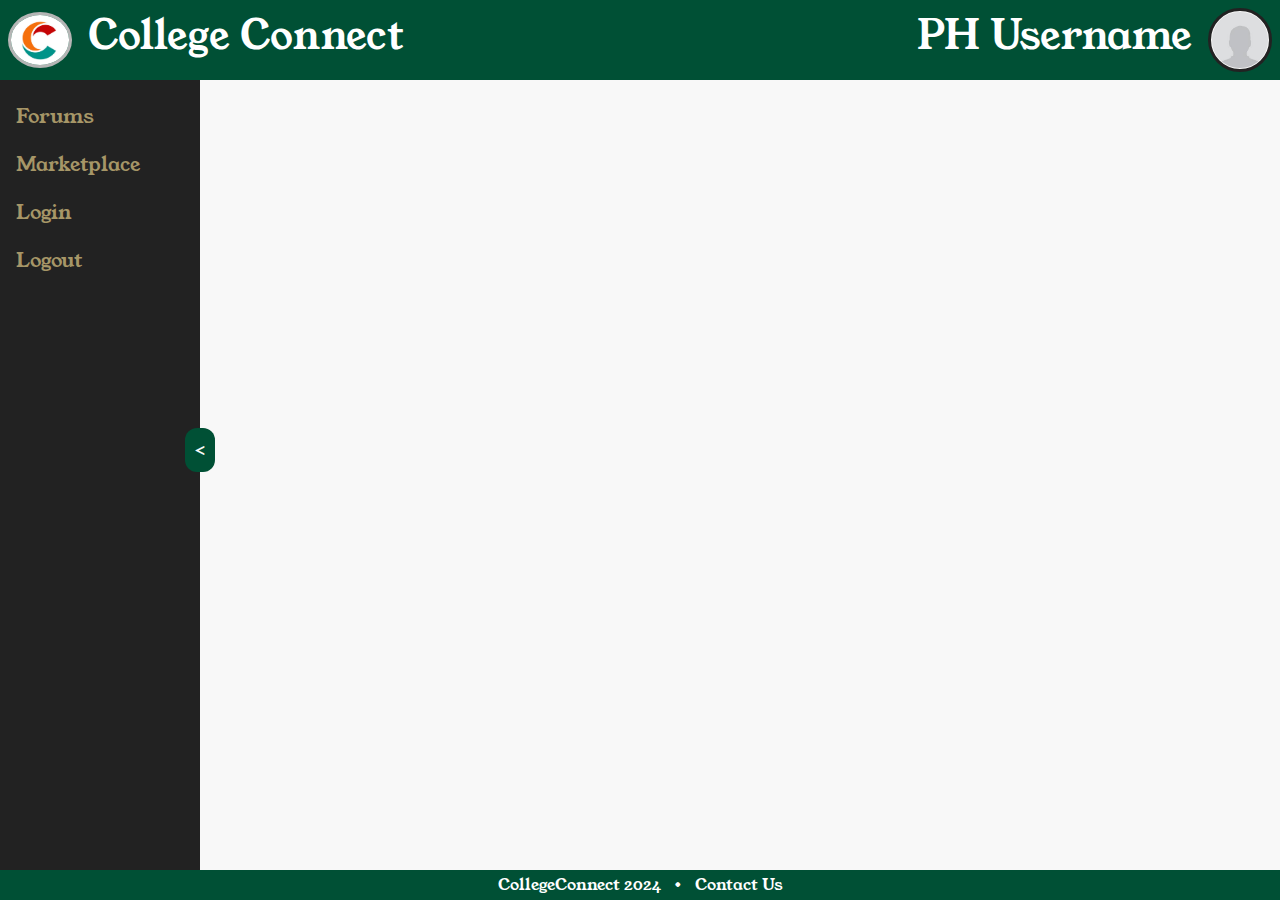
<file: index.html>
<!DOCTYPE html>
<html lang="en">


<head>
    <meta charset="UTF-8">
    <meta name="viewport" content="width=device-width, initial-scale=1.0">
    <title>Document</title>
    <!-- FONTS -->
    <link rel="preconnect" href="https://fonts.googleapis.com">
    <link rel="preconnect" href="https://fonts.gstatic.com" crossorigin>
    <link
        href="https://fonts.googleapis.com/css2?family=Lexend:wght@200;400;700&family=Signika+Negative:wght@400;600;700&family=Young+Serif&display=swap"
        rel="stylesheet">
    <link
        href="https://fonts.googleapis.com/css2?family=Lexend:wght@200;400;700&family=Signika+Negative:wght@400;600;700&family=Young+Serif&display=swap"
        rel="stylesheet">
    <!-- STYLESHEETS -->
    <link rel="stylesheet" href="https://cdn.jsdelivr.net/npm/bootstrap@4.0.0/dist/css/bootstrap.min.css"
        integrity="sha384-Gn5384xqQ1aoWXA+058RXPxPg6fy4IWvTNh0E263XmFcJlSAwiGgFAW/dAiS6JXm" crossorigin="anonymous">
    <link rel="stylesheet" href="https://cdn.jsdelivr.net/npm/bootstrap@4.0.0/dist/css/bootstrap.min.css"
        integrity="sha384-Gn5384xqQ1aoWXA+058RXPxPg6fy4IWvTNh0E263XmFcJlSAwiGgFAW/dAiS6JXm" crossorigin="anonymous">
    <link rel="stylesheet" href="Static/CSS/main.css">
</head>


<body>
    <!-- Header Wrapper -->
    <div class="header-wrapper">
        <div class="logo-container">
            <a href=""><img src="Static/Images/placeholder-logo.png" alt="CConnect Logo" class="header-logo"></a>
            <a href=""><h1 class="ml-3 header-text">College Connect</h1></a>
        </div>
        
        <div class="header-profile-container">
            <!--Should display login prompt instead of username if not logged in-->
            <a href="/profile"><h1 class="banner-user mr-3">PH Username</h1></a>
            <!--Should display placeholder if not logged in or user has no pfp set-->
            <a href="/profile" class="pfp-container"><img src="Static/Images/placeholderPfp.jpg" alt="custom profile" id="custom-pfp-img"></a>
        </div>
    </div>

    <!-- Sidebar Wrapper -->
    <div class="sidebar-wrapper">
        <!-- Sidebar toggle button -->
        <button id="sidebar-toggle" class="sidebar-toggle">&lt;</button>


        <!-- Sidebar -->
        <nav id="sidebar" class="sidebar">
            <ul class="sidebar-link-list">
                <li><a href="" class="nav-item nav-link h5">Forums</a></li>
                <li><a href="" class="nav-item nav-link h5">Marketplace</a></li>
                <!--Should be hidden if logged in-->
                <li><a href="" class="nav-item nav-link h5">Login</a></li>
                <!--Should be hidden if not logged in-->
                <li><a href="" class="nav-item nav-link h5">Logout</a></li>
            </ul>
        </nav>
    </div>

    <!-- Main Wrapper -->
    <div class="main-wrapper">
    </div>

    <!-- Footer Wrapper -->
    <div class="footer-wrapper">
        <footer id="footer">
            <div>CollegeConnect 2024</div>•
            <a href="">Contact Us</a>
        </footer>
    </div>

    <!-- SIDEBAR TOGGLE SCRIPT -->
    <script>
        document.addEventListener('DOMContentLoaded', (event) => {
            const toggleButton = document.getElementById('sidebar-toggle');
            const sidebar = document.getElementById('sidebar');
            const mainWrapper = document.querySelector('.main-wrapper');
    
            toggleButton.addEventListener('click', function () {
                sidebar.classList.toggle('collapsed');
                toggleButton.classList.toggle('collapsed');
                if (toggleButton.textContent === '>') {
                    toggleButton.textContent = '<';
                } else {
                    toggleButton.textContent = '>';
                }
                if (sidebar.classList.contains('collapsed')) {
                    mainWrapper.classList.add('main-wrapper-full');
                } else {
                    mainWrapper.classList.remove('main-wrapper-full');
                }
            });
        });
    </script>
</body>
</html>
</file>
<file: Static/CSS/main.css>
/* VARIABLES */
:root {
    /* Colors */
    --primary-color: #005035;
    --secondary-color-dark: #222222;
    --secondary-color-light: #a69667;
    --dark-gray: #1A1A1A;
    --medium-gray: #505050;
    --light-gray: #b5b5b5;
    --background-dark: #D9D9D9;
    --background-light: #E6E6E6;
    --background-white: #F8F8F8;

    /* Measurements */
    /* Font Size */
    --font-sm: 0.75rem;
    --font-mdsm: 0.9rem;
    --font-mdlg: 1.2rem;
    --fontlg: 1.5rem;
    --fontxl: 2rem;
    /* Radius */
    --radius-sm: 8px;
    --radius-md: 12px;
    --radius-lg: 16px;
    /* Margin */
    --margin-xs: 6px;
    --margin-sm: 12px;
    --margin-mdsm: 18px;
    --margin-md: 24px;
    --margin-mdlg: 30px;
    --margin-lg: 36px;
    --margin-xl: 48px;
    /* Padding */
    --padding-xs: 2px;
    --padding-sm: 4px;
    --padding-mdsm: 6px;
    --padding-md: 8px;
    --padding-mdlg: 12px;
    --padding-lg: 16px;
    --padding-xl: 24px;
}

/* FORMS */
form.default-form {
    display: flex;
    flex-direction: column;
    background-color: var(--background-light);
    padding: var(--padding-lg);
    border-radius: var(--radius-md);
}

form.default-form div.form-row {
    display: flex;
    gap: var(--margin-md);
    justify-content: left;
    margin: 0 1px;
}

form.default-form div.form-field {
    display: flex;
    flex-direction: column;
    margin-bottom: var(--margin-md);
    min-width: 200px;
}

form.default-form label,
form.default-form input,
form.default-form textarea,
form.default-form button {
    display: block;
}

form.default-form label.form-label {
    font-size: var(--font-mdlg);
}

form.default-form .form-text {
    border: none;
    border-radius: var(--radius-md);
    padding: var(--padding-sm) var(--padding-md);
}

form.default-form button {
    border: none;
    border-radius: var(--radius-md);
    padding: var(--padding-mdsm) var(--padding-mdlg);
    cursor: pointer;
    color: var(--background-white);
    background-color: var(--primary-color);
    transition: background-color 0.2s ease;
    width: fit-content;
}

form.default-form button:hover {
    background-color: var(--secondary-color-dark);
}

form.default-form hr.form-hr {
    border: var(--primary-color) 3px solid;
    border-radius: var(--radius-lg);
    width: 100%;
    margin: var(--margin-md) 0;
}

hr.form-hr {
    border: var(--primary-color) 3px solid;
    border-radius: var(--radius-lg);
    width: 100%;
    margin: var(--margin-md) 0;
}

/* BUTTONS */
button {
    border: none;
    border-radius: var(--radius-md);
    padding: var(--padding-mdsm) var(--padding-mdlg);
    cursor: pointer;
}

.button-primary {
    background-color: var(--primary-color);
    color: var(--background-white);
    transition: background-color 0.2s ease;
}

.button-primary:hover {
    background-color: var(--secondary-color-dark);
}

.button-secondary {
    background-color: var(--secondary-color-light);
    color: var(--background-white);
    transition: background-color 0.2s ease;
}

.button-secondary:hover {
    background-color: var(--secondary-color-dark);
}

.button-light {
    background-color: var(--background-light);
}

.button-dark {
    background-color: var(--dark-gray);
}

a {
    color: inherit;
    text-decoration: none;
}

a:hover {
    color: inherit;
    text-decoration: underline;
}

/* HIDE SCROLLBAR */
body::-webkit-scrollbar {
    width: 0px;
}

/* PAGE STRUCTURE */
body {
    display: grid;
    grid-template-columns: 200px 1fr;
    grid-template-rows: 80px minmax(calc(100vh - 110px), 1fr) 30px;
    grid-template-areas:
        "header header"
        "sidebar main"
        "footer footer";
    font-family: 'Lexend', sans-serif;
    font-family: "Signika Negative", sans-serif;
    color: var(--white);
    background-color: var(--background-white);
}

/* HEADER */
.header-wrapper {
    grid-area: header;
    background-color: var(--primary-color);
    height: auto;
    font-family: "Young Serif", serif;
    display: flex;
    align-items: center;
    justify-content: space-between;
}

.logo-container {
    display: flex;
    align-items: center;
}

.header-logo {
    width: 64px;
    margin-left: var(--padding-md);
    border: var(--light-gray) 3px solid;
    border-radius: 100%;
}

.header-text {
    font-size: (--fontxl);
    color: var(--white);
}

.header-profile-container {
    display: flex;
    align-items: center;
}

.pfp-container {
    display: flex;
    align-items: center;
    justify-content: center;
    width: 64px;
    height: 64px;
    border-radius: 100%;
    background-color: var(--background-white);
    border: var(--secondary-color-dark) 3px solid;
    margin-right: var(--padding-md);
}

#pfp-img {
    width: 85%;
}

#custom-pfp-img {
    width: 95%;
    height: 95%;
    object-fit: cover;
    border-radius: 50%;
}

#custom-pfp-img {
    width: 95%;
    height: 95%;
    object-fit: cover;
    border-radius: 50%;
}

/* SIDEBAR */
.sidebar-wrapper {
    font-family: "Young Serif", serif;
    grid-area: sidebar;
    display: flex;
    flex-direction: column;
}

/* Expanded sidebar styling */
.sidebar {
    height: 100%;
    background-color: var(--secondary-color-dark);
    transition: width 0.5s ease;
    padding-top: var(--padding-lg);
}

.sidebar-link-list {
    list-style: none;
    padding: 0;
    margin: 0;
}

/* Collapsed sidebar styling */
.sidebar.collapsed {
    width: 0;
    overflow: hidden;
}

/* Sidebar toggle button */
.sidebar-toggle {
    position: absolute;
    left: 185px;
    /* Adjust as needed */
    top: 50%;
    transform: translateY(-50%);
    border: none;
    background-color: var(--primary-color);
    color: var(--background-white);
    padding: 10px;
    transition: background-color 0.2s ease;
}

/* Collapsed sidebar toggle styling */
.sidebar-toggle.collapsed {
    left: -10px
}

.sidebar-toggle:hover {
    background-color: var(--secondary-color-dark);
}

/* Custom styling for sidebar nav links */
.sidebar .nav-item.nav-link {
    transition: background-color 0.2s ease;
    color: var(--secondary-color-light);
}

.sidebar .nav-item.nav-link:hover {
    background-color: var(--secondary-color-dark);
    text-decoration: underline;
}

/* MAIN CONTENT */
.main-wrapper {
    grid-area: main;
    padding: var(--padding-xl);
    overflow: hidden;
}

/* Fill horizontal space when sidebar is collapsed */
.main-wrapper-full {
    grid-column: 1 / -1;
}

/* FOOTER */
.footer-wrapper {
    grid-area: footer;
    display: flex;
    gap: var(--margin-md);
    background-color: var(--primary-color);
    font-family: 'Young Serif', serif;
    align-items: center;
    justify-content: center;
}

#footer {
    display: flex;
    gap: var(--margin-sm);
}

.custom-button1 {

    background-color: var(--primary-color);
    color: white;
    border: none;
    cursor: pointer;
    padding: 10px 10px;

    font-size: 20px;
}

.custom-button2 {
    background-color: var(--dark-gray);
    color: white;
    border: none;
    cursor: pointer;
    padding: 5px 5px;
    font-size: 14px;
}
</file>
